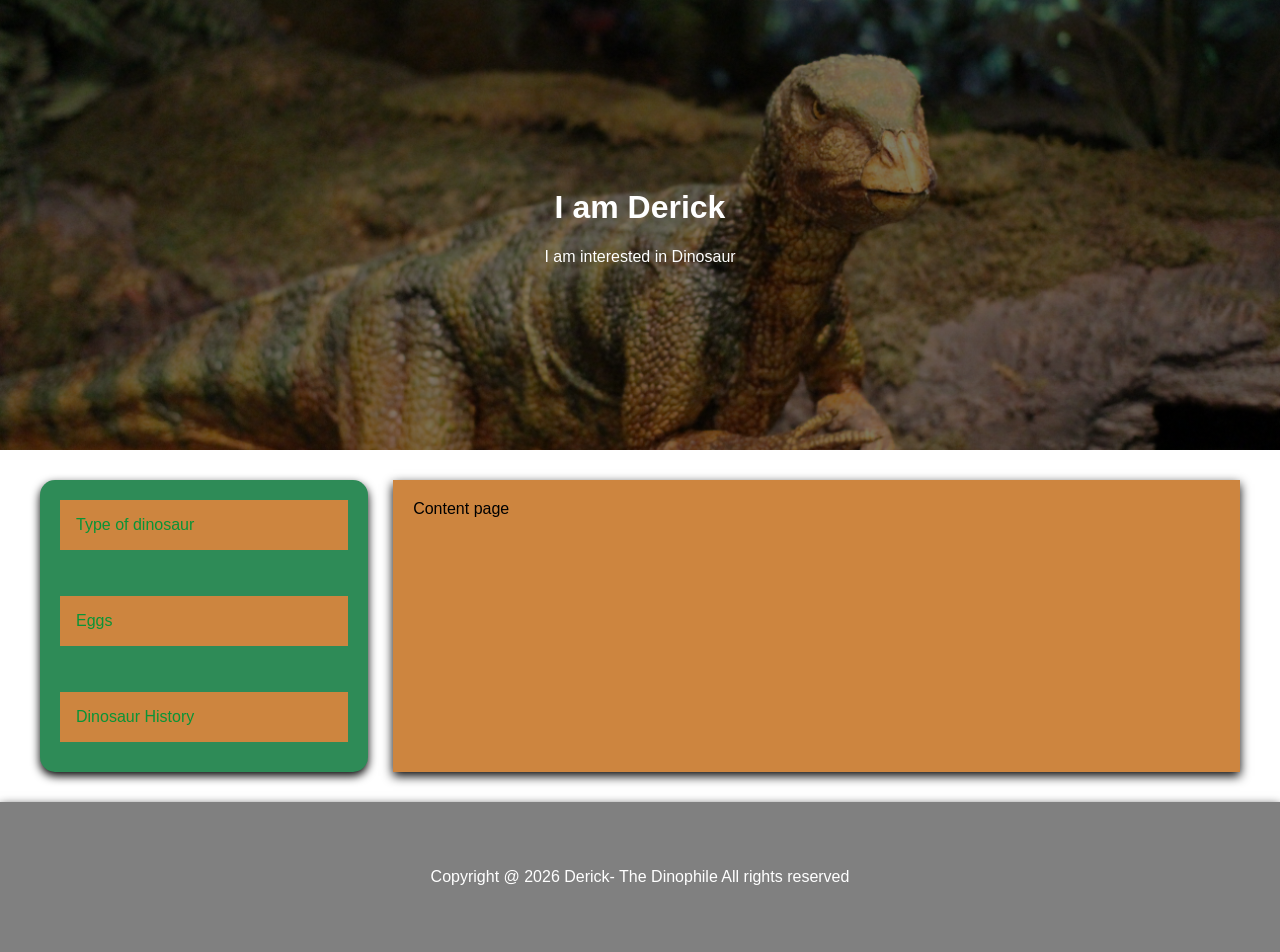
<file: index.html>
<!DOCTYPE html>
<html lang="en">

<head>
    <link rel="stylesheet" href="style.css">
    <link rel="icon" type="image/x-con" href="/Images/favicon (1).ico">
    <title>Derick-The Dinophile</title>
</head>


<body>
     <div class="hero-image">
            <div class="hero-text">
              <h1>I am Derick</h1>
              <p>I am interested in Dinosaur</p>
            </div>
        </div>  
    
 
               
            <div class="container">

         <div class="menu">      
         <a href="#" onclick="loadPage('Photo.html')">Type of dinosaur</a><br><br>      
         <a href="#" onclick="loadPage('Exercises.html')">Eggs</a><br><br>      
         <a href="#" onclick="loadPage('Videos.html')">Dinosaur History</a>
                
         </div>
                
        
                
         <div class="content" id="content">
         Content page
           </div>     

      </div>
                
<script src="script.js"></script>

<footer>
  <p>Copyright @ 2026 Derick- The Dinophile All rights reserved</p>
</footer>


</body>

</html>
</file>
<file: style.css>
body, html {
    height: 100%;
    margin: 0;
    font-family: Arial, Helvetica, sans-serif;
  }

.hero-image {
    background-image: linear-gradient(rgba(0, 0, 0, 0.5), rgba(0, 0, 0, 0.5)), url("Images/Dinosaur.jpg");
    height: 50%;
    background-position: center;
    background-repeat: no-repeat;
    background-size: cover;
    position: relative;
  }
  
  .hero-text {
    text-align: center;
    position: absolute;
    top: 50%;
    left: 50%;
    transform: translate(-50%, -50%);
    color: white;
  }

.container {
   display: flex;
   flex-direction: row;
   gap: 50px;
   padding: 20px;
   max-width: 1200px;
   margin: auto;
}

.menu {
   order: 1;
   background-color: rgb(9, 148, 55);
   padding: 20px;
   width: 30%;
}
.content {
   order: 2;
   background-color:peru;
   padding: 20%px;
   width: 70%;
   box-shadow: 0 4px 10px black;
}


.container {
  display: flex;
  flex-direction: row;
  gap: 25px;
  padding: 30px;
  max-width: 1200px;
  margin: auto;
}

.menu {
  background-color: seagreen;
  padding: 20px;
  width: 25%;
  border-radius: 15px;
  box-shadow: 0 4px 10px black;
}

.menu a {

display: block;
  
color: rgb(9, 148, 55);
text-decoration: none;
padding: 16px;
margin-bottom: 10px;
border: 10px;
background-color: peru;
transition: 0.4s;
  
}
  
  
.content {
  
  order: 2;
 background-color:peru;
 padding: 20px;
 width: 70%;
  
}

footer {
  background-color: grey;
  padding: 50px;
  text-align: center;
  color: white;
  box-shadow: 0 4px 10px black;

}
</file>
